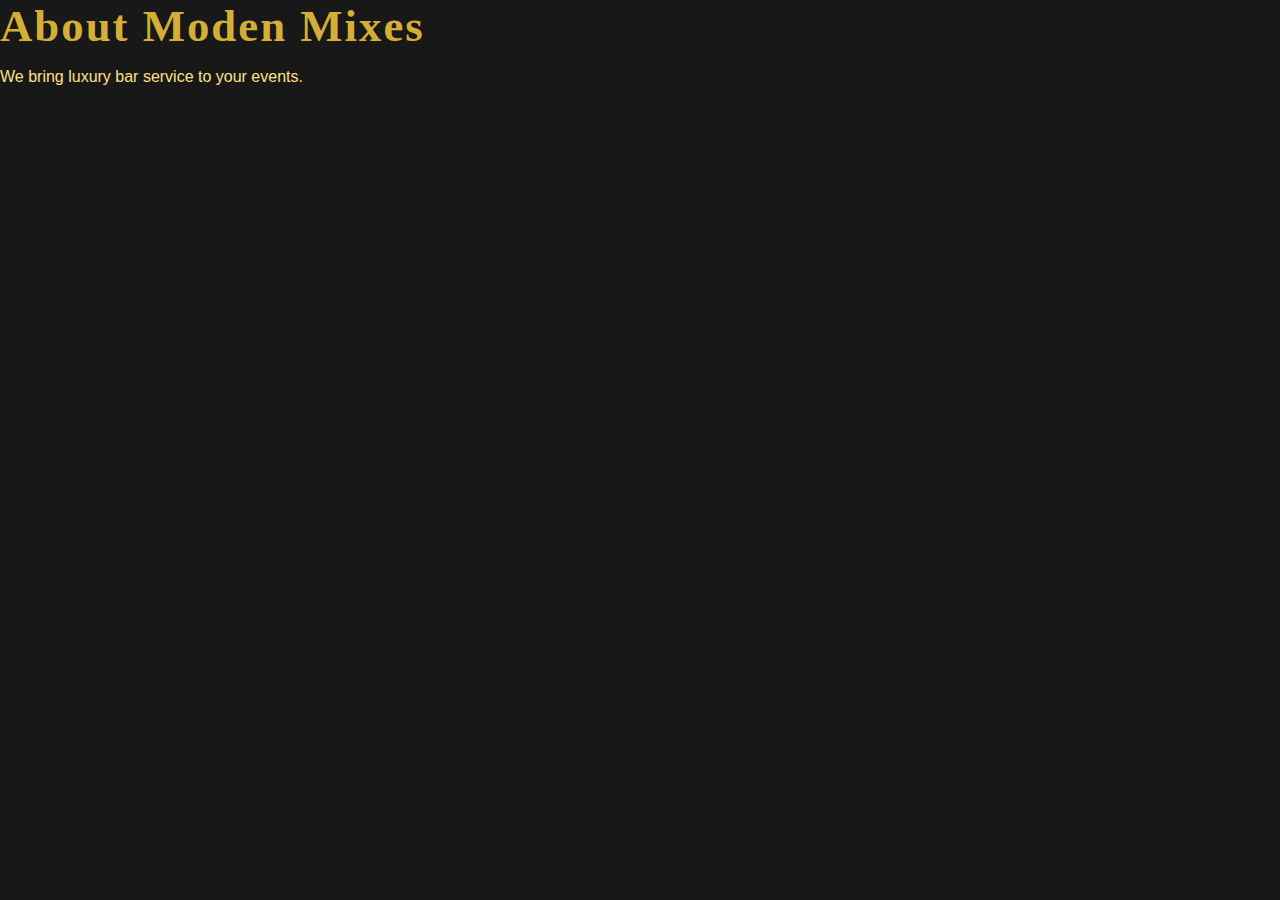
<file: about.html>
<!DOCTYPE html>
<html lang="en">
<head>
  <meta charset="UTF-8" />
  <meta name="viewport" content="width=device-width, initial-scale=1.0" />
  <title>About Us</title>
  <link rel="stylesheet" href="style.css" />
</head>
<body>
  <header><h1>About Moden Mixes</h1></header>
  <main><p>We bring luxury bar service to your events.</p></main>
</body>
</html>
</file>
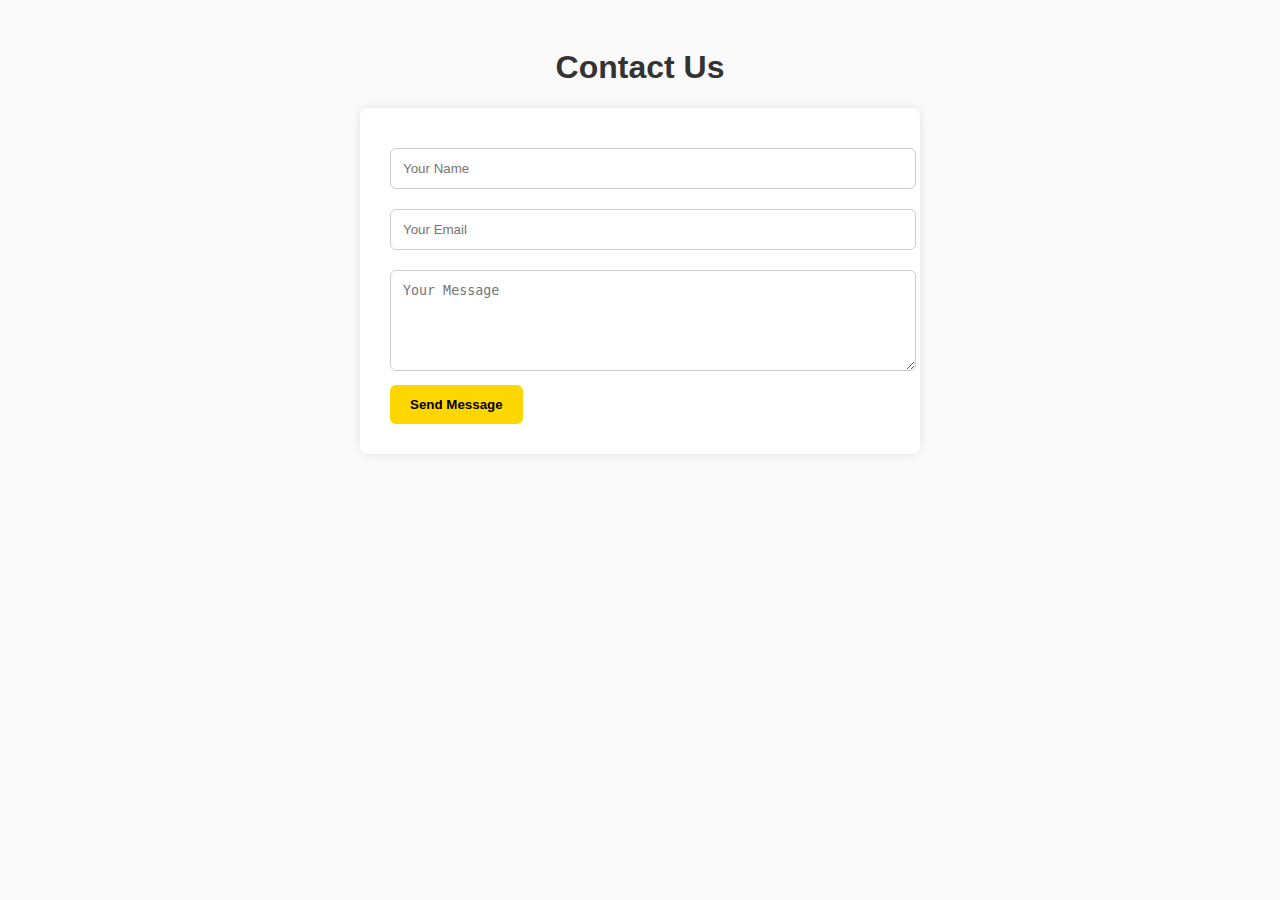
<file: contact.html>
<!DOCTYPE html>
<html lang="en">
<head>
  <meta charset="UTF-8" />
  <meta name="viewport" content="width=device-width, initial-scale=1.0"/>
  <title>Contact Us - Moden Mixes</title>
  <style>
    body {
      font-family: Arial, sans-serif;
      padding: 20px;
      background-color: #fafafa;
    }
    h1 {
      text-align: center;
      color: #333;
    }
    form {
      max-width: 500px;
      margin: auto;
      background: white;
      padding: 30px;
      border-radius: 8px;
      box-shadow: 0 0 10px rgba(0,0,0,0.1);
    }
    input, textarea {
      width: 100%;
      padding: 12px;
      margin: 10px 0;
      border: 1px solid #ccc;
      border-radius: 6px;
    }
    button {
      background-color: gold;
      color: black;
      padding: 12px 20px;
      border: none;
      border-radius: 6px;
      font-weight: bold;
      cursor: pointer;
    }
  </style>
</head>
<body>
  <h1>Contact Us</h1>
  <form action="https://formspree.io/f/mnqeknaw" method="POST">
    <input type="text" name="name" placeholder="Your Name" required />
    <input type="email" name="_replyto" placeholder="Your Email" required />
    <textarea name="message" placeholder="Your Message" rows="5" required></textarea>
    <button type="submit">Send Message</button>
  </form>
</body>
</html>
</file>
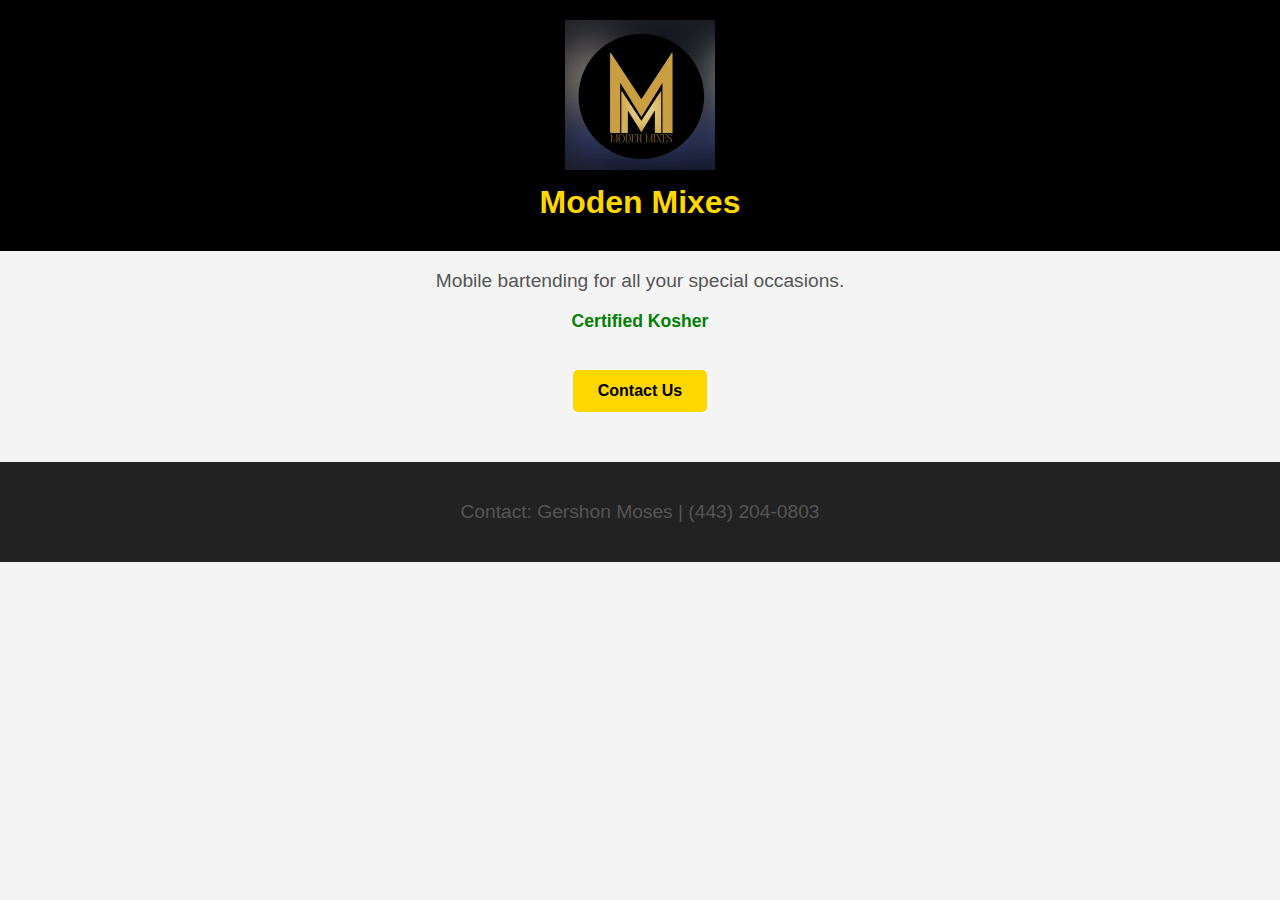
<file: index (1).html>
<!DOCTYPE html>
<html lang="en">
<head>
  <meta charset="UTF-8" />
  <meta name="viewport" content="width=device-width, initial-scale=1.0"/>
  <title>Moden Mixes</title>
  <style>
    body {
      margin: 0;
      font-family: Arial, sans-serif;
      background-color: #f4f4f4;
      text-align: center;
    }
    header {
      background-color: black;
      padding: 20px;
    }
    header img {
      max-height: 150px;
    }
    h1 {
      color: gold;
      margin: 10px 0;
    }
    p {
      color: #555;
      font-size: 1.2em;
    }
    .btn {
      display: inline-block;
      background-color: gold;
      color: black;
      padding: 12px 25px;
      margin-top: 20px;
      text-decoration: none;
      font-weight: bold;
      border-radius: 5px;
    }
    footer {
      margin-top: 50px;
      background-color: #222;
      color: white;
      padding: 20px 0;
    }
    .kosher {
      color: green;
      font-weight: bold;
      font-size: 1.1em;
    }
  </style>
</head>
<body>
  <header>
    <img src="logo.png" alt="Moden Mixes Logo" />
    <h1>Moden Mixes</h1>
  </header>
  <p>Mobile bartending for all your special occasions.</p>
  <p class="kosher">Certified Kosher</p>
  <a href="contact.html" class="btn">Contact Us</a>
  <footer>
    <p>Contact: Gershon Moses | (443) 204-0803</p>
  </footer>
</body>
</html>
</file>
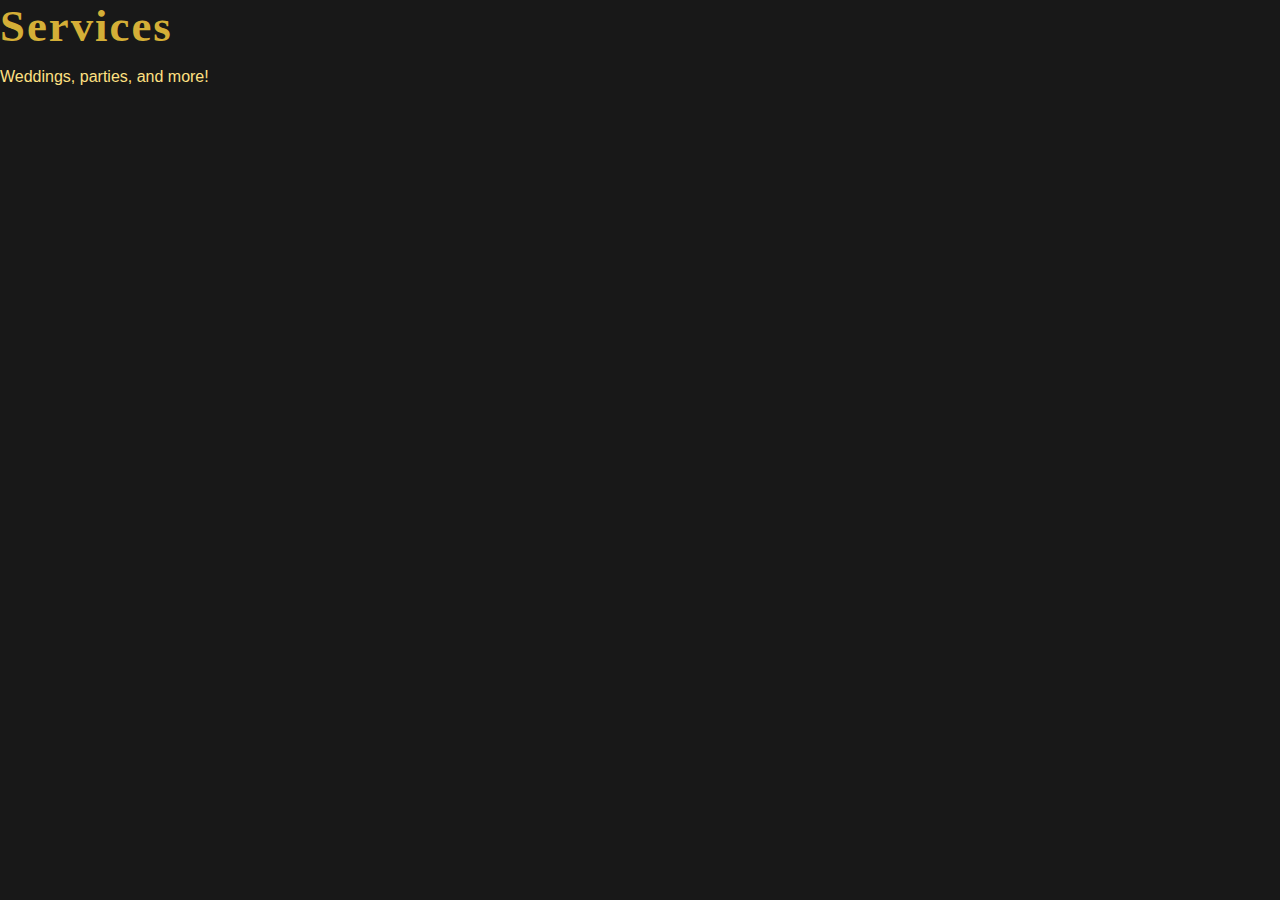
<file: services.html>
<!DOCTYPE html>
<html lang="en">
<head>
  <meta charset="UTF-8" />
  <meta name="viewport" content="width=device-width, initial-scale=1.0" />
  <title>Our Services</title>
  <link rel="stylesheet" href="style.css" />
</head>
<body>
  <header><h1>Services</h1></header>
  <main><p>Weddings, parties, and more!</p></main>
</body>
</html>
</file>
<file: style.css>
:root {
  --gold: #d4af37;
  --gold-light: #ffe082;
  --dark-bg: #181818;
  --dark-blur: rgba(24, 24, 24, 0.88);
  --white: #fff;
  --serif: 'Playfair Display', serif;
  --sans: 'Montserrat', Arial, sans-serif;
}

/* Blurred background effect */
.background-blur {
  position: fixed;
  top: 0; left: 0; right: 0; bottom: 0;
  background: radial-gradient(circle at 50% 30%, #232323 0%, #181818 100%);
  filter: blur(2px);
  z-index: -1;
}

/* General styles */
body {
  margin: 0;
  padding: 0;
  font-family: var(--sans);
  background: var(--dark-bg);
  color: var(--gold-light);
  min-height: 100vh;
  box-sizing: border-box;
}

/* Hero Section */
.hero {
  text-align: center;
  padding: 60px 16px 40px 16px;
  background: var(--dark-blur);
  border-radius: 0 0 32px 32px;
  box-shadow: 0 6px 32px rgba(0,0,0,0.25);
  margin-bottom: 30px;
  animation: fadeIn 1.2s;
}

.logo {
  width: 140px;
  height: 140px;
  object-fit: contain;
  border-radius: 50%;
  border: 4px solid var(--gold);
  background: #000;
  margin-bottom: 18px;
  box-shadow: 0 2px 12px rgba(212,175,55,0.1);
}

h1 {
  font-family: var(--serif);
  font-size: 2.8em;
  margin: 0 0 10px 0;
  color: var(--gold);
  letter-spacing: 2px;
}

.subtitle {
  font-family: var(--serif);
  font-size: 1.25em;
  color: var(--white);
  margin-bottom: 10px;
  letter-spacing: 1px;
}

.tagline {
  font-size: 1.1em;
  color: var(--gold-light);
  margin-bottom: 22px;
}

.contact-btn {
  display: inline-block;
  background: linear-gradient(90deg, var(--gold) 60%, #bfa100 100%);
  color: #232323;
  padding: 14px 38px;
  border-radius: 32px;
  font-size: 1.1em;
  font-weight: bold;
  text-decoration: none;
  margin-top: 18px;
  margin-bottom: 8px;
  box-shadow: 0 2px 12px rgba(212,175,55,0.13);
  transition: background 0.2s, color 0.2s, box-shadow 0.2s;
  border: none;
  outline: none;
  cursor: pointer;
}
.contact-btn:hover {
  background: linear-gradient(90deg, #bfa100 60%, var(--gold) 100%);
  color: #111;
  box-shadow: 0 4px 24px rgba(212,175,55,0.22);
}

/* Services Section */
.services {
  text-align: center;
  margin: 0 auto 36px auto;
  background: rgba(24,24,24,0.95);
  border-radius: 20px;
  padding: 32px 14px 20px 14px;
  max-width: 520px;
  animation: fadeInUp 1.1s;
}
.services h2 {
  font-family: var(--serif);
  font-size: 1.5em;
  color: var(--gold);
  margin-bottom: 14px;
}
.services ul {
  list-style: none;
  padding: 0;
  margin: 0 0 18px 0;
}
.services ul li {
  display: inline-block;
  background: linear-gradient(90deg, #ffd70033 60%, #bfa10022 100%);
  color: var(--white);
  margin: 7px 6px;
  padding: 7px 18px;
  border-radius: 14px;
  font-size: 1em;
  font-family: var(--sans);
  letter-spacing: 0.5px;
}

.kosher-badge {
  background: var(--gold);
  color: #232323;
  display: inline-block;
  padding: 7px 24px;
  border-radius: 18px;
  font-weight: bold;
  font-size: 1em;
  margin-top: 18px;
  letter-spacing: 1px;
  box-shadow: 0 2px 8px rgba(212,175,55,0.09);
}

/* Why Us Section */
.why-us {
  max-width: 700px;
  margin: 0 auto 36px auto;
  background: rgba(24,24,24,0.97);
  border-radius: 20px;
  padding: 34px 16px 24px 16px;
  animation: fadeInUp 1.3s;
}
.why-us h2 {
  font-family: var(--serif);
  font-size: 1.5em;
  color: var(--gold);
  margin-bottom: 20px;
}
.features {
  display: flex;
  flex-wrap: wrap;
  gap: 20px;
  justify-content: space-between;
}
.feature {
  flex: 1 1 180px;
  min-width: 160px;
  background: #232323;
  border-radius: 14px;
  padding: 18px 14px;
  margin: 6px 0;
  text-align: center;
  box-shadow: 0 2px 8px rgba(255, 215, 0, 0.07);
  color: var(--gold-light);
}
.feature h3 {
  font-family: var(--serif);
  font-size: 1.1em;
  color: var(--gold);
  margin-bottom: 8px;
}
.feature p {
  font-size: 1em;
  color: var(--white);
}

/* Contact Section */
.cta {
  text-align: center;
  margin: 0 auto 36px auto;
  background: rgba(24,24,24,0.97);
  border-radius: 18px;
  padding: 32px 14px 22px 14px;
  max-width: 420px;
  animation: fadeInUp 1.5s;
}
.cta h2 {
  font-family: var(--serif);
  font-size: 1.3em;
  color: var(--gold);
  margin-bottom: 12px;
}
.contact-card {
  margin: 0 auto;
}
.contact-card p {
  margin: 8px 0;
  color: var(--gold-light);
  font-size: 1em;
}
.contact-card a {
  color: var(--gold);
  text-decoration: none;
  transition: color 0.2s;
}
.contact-card a:hover {
  color: var(--white);
}
.insta-link {
  display: inline-flex;
  align-items: center;
  margin-top: 6px;
}
.insta-icon {
  width: 20px;
  height: 20px;
  margin-right: 6px;
  filter: invert(87%) sepia(74%) saturate(749%) hue-rotate(1deg) brightness(104%) contrast(101%);
}

/* Footer */
footer {
  background: #151515;
  padding: 22px 0 8px 0;
  text-align: center;
  border-top: 1px solid #ffd70022;
}
.footer-content {
  color: #aaa;
  font-size: 0.95em;
  font-family: var(--sans);
}

/* Animations */
@keyframes fadeIn {
  from { opacity: 0; transform: translateY(-30px);}
  to { opacity: 1; transform: translateY(0);}
}
@keyframes fadeInUp {
  from { opacity: 0; transform: translateY(40px);}
  to { opacity: 1; transform: translateY(0);}
}

/* Responsive Design */
@media (max-width: 700px) {
  .features {
    flex-direction: column;
    gap: 12px;
  }
  .logo {
    width: 90px;
    height: 90px;
  }
  h1 {
    font-size: 1.5em;
  }
}
</file>
